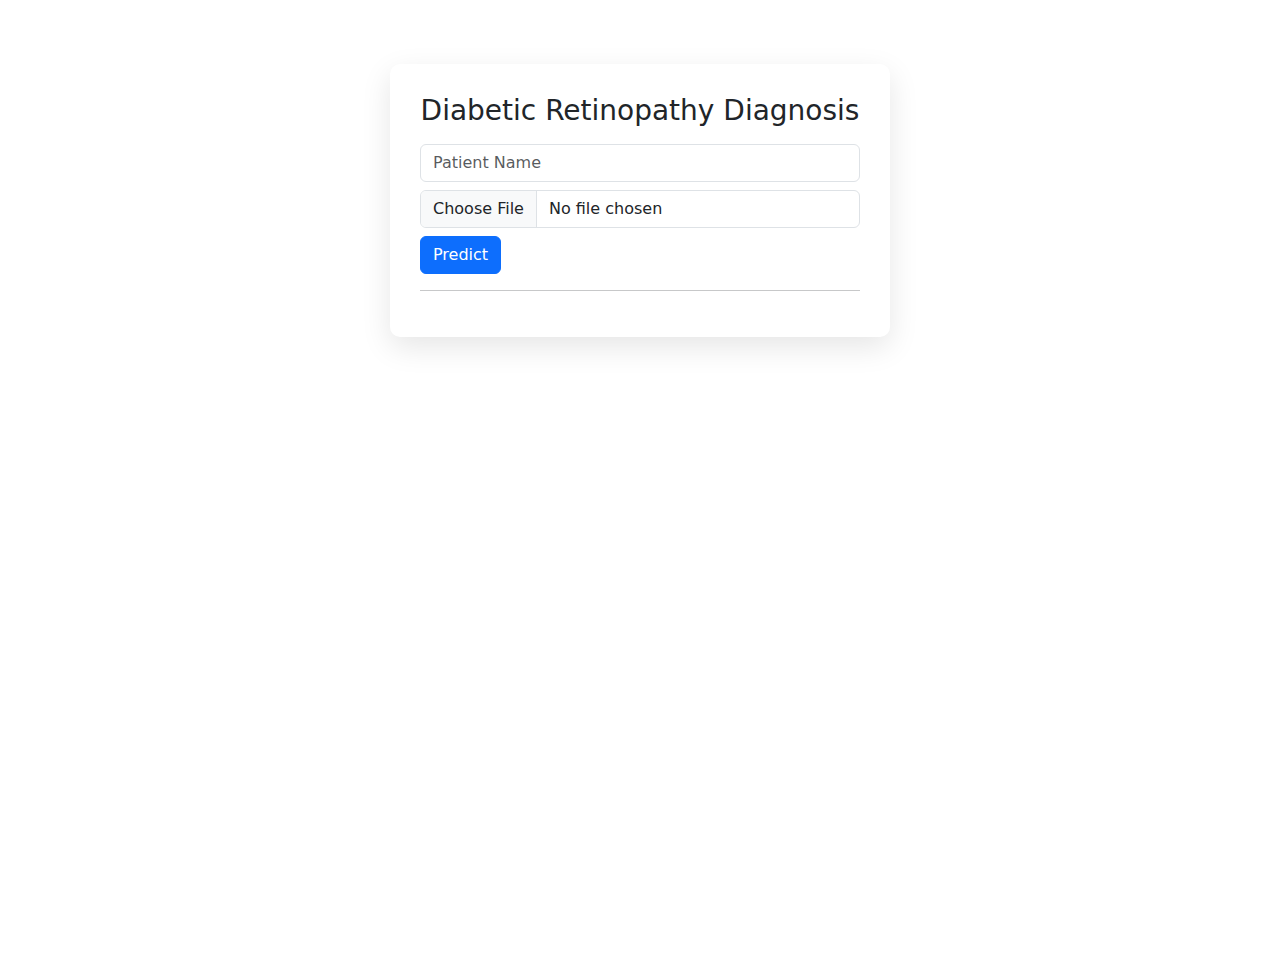
<file: templates/patient_main.html>
<!doctype html>
<html lang="en">

<head>
    <meta charset="utf-8">
    <meta name="viewport" content="width=device-width, initial-scale=1">
    <title>Diabetic Retinopathy Diagnosis</title>

    <!-- Bootstrap CSS -->
    <link href="https://cdn.jsdelivr.net/npm/bootstrap@5.0.0-beta3/dist/css/bootstrap.min.css" rel="stylesheet">

    <style>
        body {
            background-image: url('{{ url_for('static', filename='img/medical-background.jpg') }}');
            background-size: cover;
            background-position: center;
            background-attachment: fixed;
            height: 100vh;
            margin: 0;
            padding: 0;
        }
        .container {
            margin-top: 5%;
            background-color: white;
            padding: 30px;
            border-radius: 10px;
            box-shadow: 0 10px 30px rgba(0, 0, 0, 0.1);
            width: 500px;
        }
        .tabs {
            width: 50%;
            text-align: center;
            padding: 10px;
            font-weight: bold;
            cursor: pointer;
        }
        .tabs.active {
            background-color: #007bff;
            color: white;
            border-radius: 5px;
        }
        #notification {
            position: fixed;
            top: 20px;
            right: 20px;
            background-color: #28a745;
            color: white;
            padding: 15px;
            border-radius: 5px;
            display: none;
            z-index: 1000;
        }
        #notification.error {
            background-color: #dc3545;
        }
    </style>
</head>

<body>

    <div class="container">
        <h3 class="text-center mb-3">Diabetic Retinopathy Diagnosis</h3>
        <form id="predictForm" action="/predict" method="POST" enctype="multipart/form-data">
            <input type="text" class="form-control mb-2" placeholder="Patient Name" name="name" required>
            <input type="file" class="form-control mb-2" name="file" accept="image/*" required>
            <button type="submit" class="btn btn-primary">Predict</button>
        </form>
        <hr>
        <div id="result" style="display: none;">
            <h5>Prediction Result:</h5>
            <p><strong>Diagnosis:</strong> <span id="prediction"></span></p>
            <p><strong>Confidence:</strong> <span id="confidence"></span>%</p>
            <a id="downloadLink" class="btn btn-success" style="display:none;" href="#">Download Report</a>
        </div>
    </div>

    <div id="notification"></div>

    <script>
        const form = document.getElementById('predictForm');
        form.onsubmit = async function(event) {
            event.preventDefault();
            const formData = new FormData(form);

            const response = await fetch('/predict', {
                method: 'POST',
                body: formData
            });

            const data = await response.json();

            if (response.ok) {
                document.getElementById('result').style.display = 'block';
                document.getElementById('dr').innerText = data.prediction;
                document.getElementById('confidence_score').innerText = data.confidence;
                document.getElementById('downloadLink').style.display = 'block';
                document.getElementById('downloadLink').href = `/download_report/${data.name}`;
            } else {
                alert('Prediction failed!');
            }
        };
    </script>
</body>

</html>
</file>
